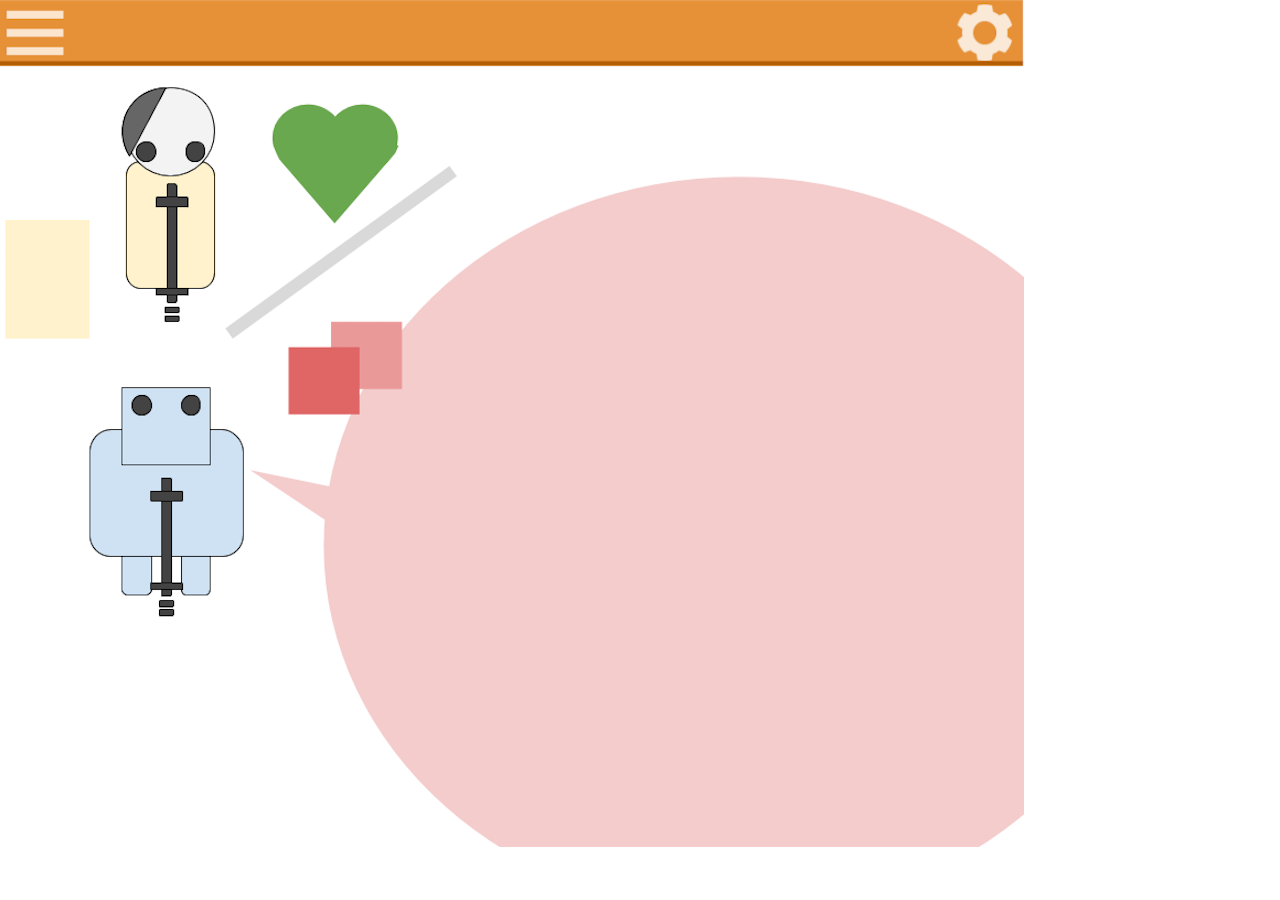
<file: Healthshare/Healthshare/data/heartsimulation-master/src/index.html>
<!doctype html>
<html lang="en">
<head>
<meta charset="UTF-8">
<title>Human Heart Simulation - HeartShare</title>

	<link rel="stylesheet" type="text/css" href="css/graphicstyle.css" media="all" />

	<script type="text/javascript" src="js/jquery-2.0.3.min.js"></script>
	<script type="text/javascript" src="https://canvasjs.com/assets/script/canvasjs.min.js"></script>
	<script type="text/javascript" src="hrcanvas.js"></script>
	<script type="text/javascript" >
/**
*  jQuery listen for clicks and interaction
*
*/
$(document).ready(function(){

	var StartselfSpace = new heartSimulation();
	$("#startHeart").click(function(e) {
		e.preventDefault(e);

	});

});
</script>
</head>
<body>
	<section id="heart-context">
		<header>
		 <b></b>
		</header>
	</section>


 <div id="outerFrame" >
	<canvas id="canvasOne" class="style" width="524" height="360" style="position: absolute; bottom:80px; right:50px"></canvas>

	<form >
	  <input id="x1" type="range" value="100" min="0" max="500">
	  <input id="x2" type="range" value="100" min="0" max="500">
	  <input id="y" type="range" value="10" min="0" max="500">
	  <input id="color" type="color" value="#cc0000">
	</form>

	<form >
	  <input id="conx1" type="range" value="10" min="0" max="100">
	  <input id="conx2" type="range" value="60" min="0" max="100">
	  <input id="cony" type="range" value="7" min="0" max="100">
	  <input id="color" type="color" value="#cc0000">
	</form>


<div id="chartContainer" ></div>
<div id="actualHR" >

	<div id="actualHRvalue" class='value' ></div>
</div>
<div id="predictedHR" >

	<div id="predictedHRvalue" class='value' ></div>
</div>
<div id="actualActivity"/>

</div>

</body>

</html>
</file>
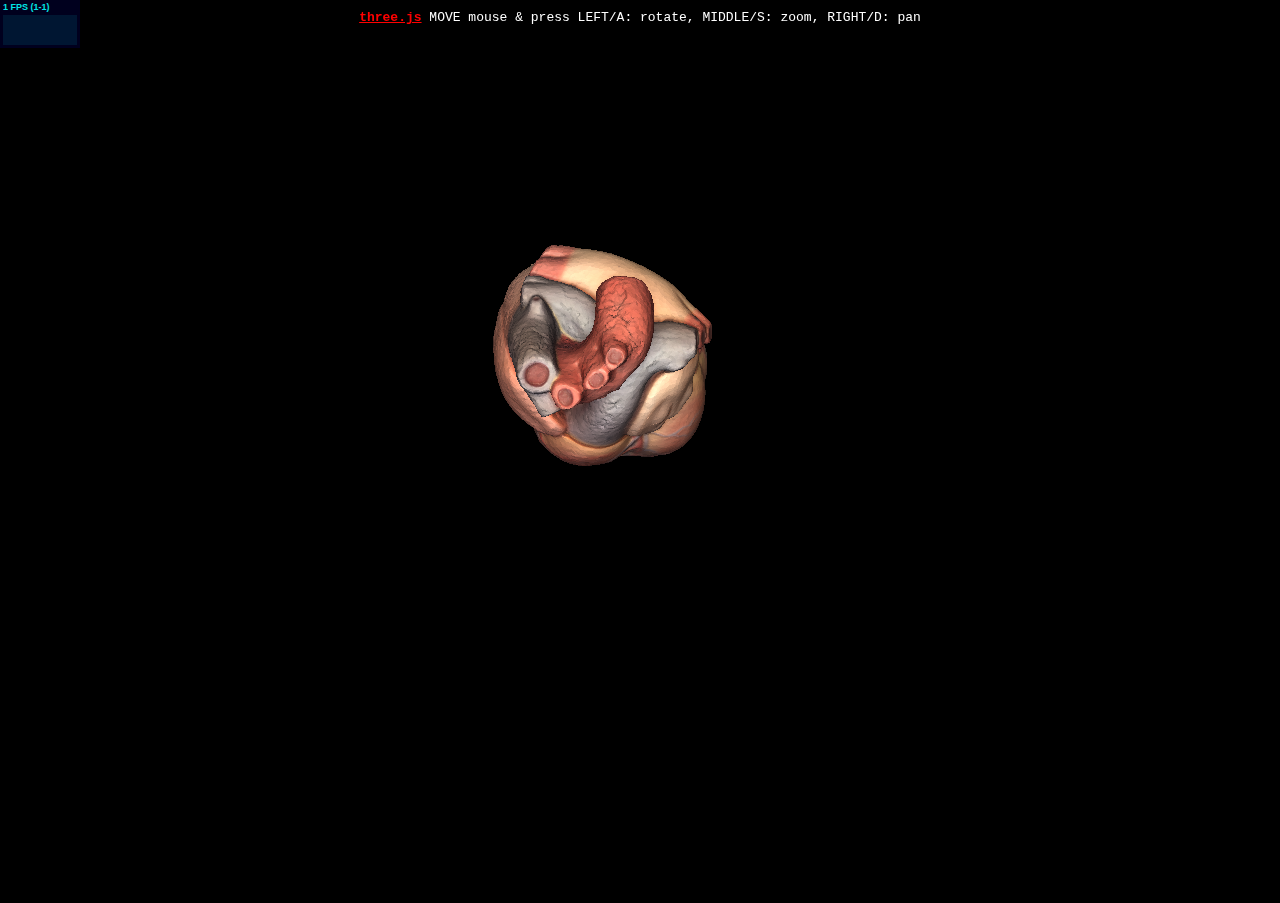
<file: Healthshare/Healthshare/data/heart-master/heart.html>
<!DOCTYPE html>
<html lang="en">
	<head>
		<title>three.js webgl - OBJLoader + MTLLoader</title>
		<meta charset="utf-8">
		<meta name="viewport" content="width=device-width, user-scalable=no, minimum-scale=1.0, maximum-scale=1.0">
		<style>
			body {
				font-family: Monospace;
				background-color: #000;
				color: #fff;
				margin: 0px;
				overflow: hidden;
			}
			#info {
				color: #fff;
				position: absolute;
				top: 10px;
				width: 100%;
				text-align: center;
				z-index: 100;
				display:block;
			}
			#info a, .button { color: #f00; font-weight: bold; text-decoration: underline; cursor: pointer }
		</style>
	</head>

	<body>
		<div id="info">
		<a href="http://threejs.org" target="_blank">three.js</a> MOVE mouse &amp; press LEFT/A: rotate, MIDDLE/S: zoom, RIGHT/D: pan
		</div>

		<script src="js/three.min.js"></script>
		<script src="js/TrackballControls.js"></script>
		<script src="js/DDSLoader.js"></script>
		<script src="js/MTLLoader.js"></script>
		<script src="js/OBJLoader.js"></script>
		<script src="js/Detector.js"></script>
		<script src="js/stats.min.js"></script>

		<script>
			if ( ! Detector.webgl ) Detector.addGetWebGLMessage();
			var container, stats;
			var camera, scene, renderer;
			var windowHalfX = window.innerWidth / 2;
			var windowHalfY = window.innerHeight / 2;
			init();
			animate();
			function init() {
				container = document.createElement( 'div' );
				document.body.appendChild( container );
				camera = new THREE.PerspectiveCamera( 45, window.innerWidth / window.innerHeight, 1, 2000 );
				camera.position.z = 15;
				// controls
				controls = new THREE.TrackballControls( camera );
				controls.rotateSpeed = 1.0;
				controls.zoomSpeed = 1.2;
				controls.panSpeed = 0.8;
				controls.noZoom = false;
				controls.noPan = false;
				controls.staticMoving = true;
				controls.dynamicDampingFactor = 0.3;
				controls.keys = [ 65, 83, 68 ];
				controls.addEventListener( 'change', render );
				// scene
				scene = new THREE.Scene();
				var ambient = new THREE.AmbientLight( 0x444444 );
				scene.add( ambient );
				var directionalLight = new THREE.DirectionalLight( 0xffeedd );
				directionalLight.position.set( 0, 0, 1 ).normalize();
				scene.add( directionalLight );
				// model
				var onProgress = function ( xhr ) {
					if ( xhr.lengthComputable ) {
						var percentComplete = xhr.loaded / xhr.total * 100;
						console.log( Math.round(percentComplete, 2) + '% downloaded' );
					}
				};
				var onError = function ( xhr ) { };
				THREE.Loader.Handlers.add( /\.dds$/i, new THREE.DDSLoader() );
				var mtlLoader = new THREE.MTLLoader();
				mtlLoader.setBaseUrl( 'models/' );
				mtlLoader.setPath( 'models/' );
				mtlLoader.load( 'heart1.mtl', function( materials ) {
					materials.preload();
					var objLoader = new THREE.OBJLoader();
					objLoader.setMaterials( materials );
					objLoader.setPath( 'models/' );
					objLoader.load( 'heart1.obj', function ( object ) {
						object.position.y = - 5;
						scene.add( object );
					}, onProgress, onError );
				});
				//
				renderer = new THREE.WebGLRenderer();
				renderer.setPixelRatio( window.devicePixelRatio );
				renderer.setSize( window.innerWidth, window.innerHeight );
				container.appendChild( renderer.domElement );
				//
				stats = new Stats();
				stats.domElement.style.position = 'absolute';
				stats.domElement.style.top = '0px';
				stats.domElement.style.zIndex = 100;
				container.appendChild( stats.domElement );
				//
				window.addEventListener( 'resize', onWindowResize, false );
				//
				render();
			}
			function onWindowResize() {
				windowHalfX = window.innerWidth / 2;
				windowHalfY = window.innerHeight / 2;
				camera.aspect = window.innerWidth / window.innerHeight;
				camera.updateProjectionMatrix();
				renderer.setSize( window.innerWidth, window.innerHeight );
				controls.handleResize();
				render();
			}
			//
			function animate() {
				requestAnimationFrame( animate );
				controls.update();
			}
			function render() {
				renderer.render( scene, camera );
				stats.update();
			}
		</script>

	</body>
</html>
</file>
<file: Healthshare/Healthshare/data/heartsimulation-master/src/css/graphicstyle.css>
html {overflow:-moz-scrollbars-vertical !important;}

/* Body */
body {
	background: url('../images/background.png') ; /*url('../images/bg.png')*/
	background-repeat: no-repeat;
	background-color: white;
	color: #000305;
	font-size: 14px;
	font-family: 'Trebuchet MS', Trebuchet, 'Lucida Sans Unicode', 'Lucida Grande', 'Lucida Sans', Arial, sans-serif;
	line-height: 1.429;
	margin: 0;
	padding: 0;
	text-align: center;
}

#outerFrame {
	position:relative;
	width: 1024px;
	height: 660px;
}

#actualActivity {
	width:95px;
	height:110px;
	display: block;
	position: absolute;
	top: 110px;
	left: 0;
	background-color: white;
}

#predictedHRvalue {
	font-size: 60px;
	color: #f4cccc;
	text-align: center;
}

#predictedHR {
	height: 150px;
	width: 150px;
	position: absolute;
	top: 320px;
	left: 260px;
}

#actualHR{
	height: 150px;
	width: 150px;
	position: absolute;
	top: 110px;
	left: 260px;
}

#actualHRvalue {
	font-size: 60px;
	color: #d9ead3;
	text-align: center;
}

#chartContainer {
	height: 150px;
	width:600px;
	position: absolute;
	top: 100px;
	right: 0;"
}

canvas { border: 0px none black; }

/* HTML5 tags */
header, section, footer,
aside, nav, article, figure {
	display: block;
}

/**
*
* Clear any float elements
*
*/
.clear {clear: both;}

/**
*
* context of graphic analysis
*
*/
#graphics-context {
	background: #eee;
	width:auto;
	height:40px;
	line-height:20px;
	padding:20px;
	margin-left:40px;
}

form{
	position:relative;
	display:none;
	top:0;
	left:0;
	right:0;
	background:ff0000;
	padding:1em;
	text-align:center;
}

/**
*
* context of graphic analysis
*
*/
#startdiv {
	width:auto;
	margin-left:40px;
	margin-bottom:10px;
}

/**
*
* stroke selection
*
*/
#swim-context {
	display:inline-block;
	font-size: 1.2em;
}

/**
*
* Analysis selection
*
*/
#analysis-selection {
	display:inline-block;
	font-size: 1.2em;
}

/**
*
* start graphics analysis
*
*/
#startSwimline {
	display:inline-block;
	background: none repeat scroll 0 0 #090;
	border-radius: 3px;
	color: #fff;
	line-height: 30px;
	outline: medium none;
	text-align: center;
	text-decoration: none;
	text-shadow: 0 -1px 0 #000;
	width: 140px;

}

/**
*
* reset button
*
*/
#restart-analysis {
	display:inline-block;
	background: none repeat scroll 0 0 #c00;
	border-radius: 3px;
	color: #fff;
	line-height: 30px;
	outline: medium none;
	text-align: center;
	text-decoration: none;
	text-shadow: 0 -1px 0 #000;
	width: 85px;

}

/**
*
* stopwatch timer live
*
*/
#stop-watch {
	display:inline-block;
	font-size: 1.5em;
}
/**
*
* video button
*
*/
#video-mode {
	display:inline-block;
	background: none repeat scroll 0 0 #3366FF;
	border-radius: 3px;
	color: #fff;
	line-height: 30px;
	outline: medium none;
	text-align: center;
	text-decoration: none;
	text-shadow: 0 -1px 0 #000;
	width: 85px;
	margin-left:40px;
}

/**
*
* future simulation button
*
*/
#future-simulation {
	display:inline-block;
	background: none repeat scroll 0 0 #CC6600;
	border-radius: 3px;
	color: #fff;
	line-height: 30px;
	outline: medium none;
	text-align: center;
	text-decoration: none;
	text-shadow: 0 -1px 0 #000;
	width: 140px;
	margin-left:80px;

}
</file>
